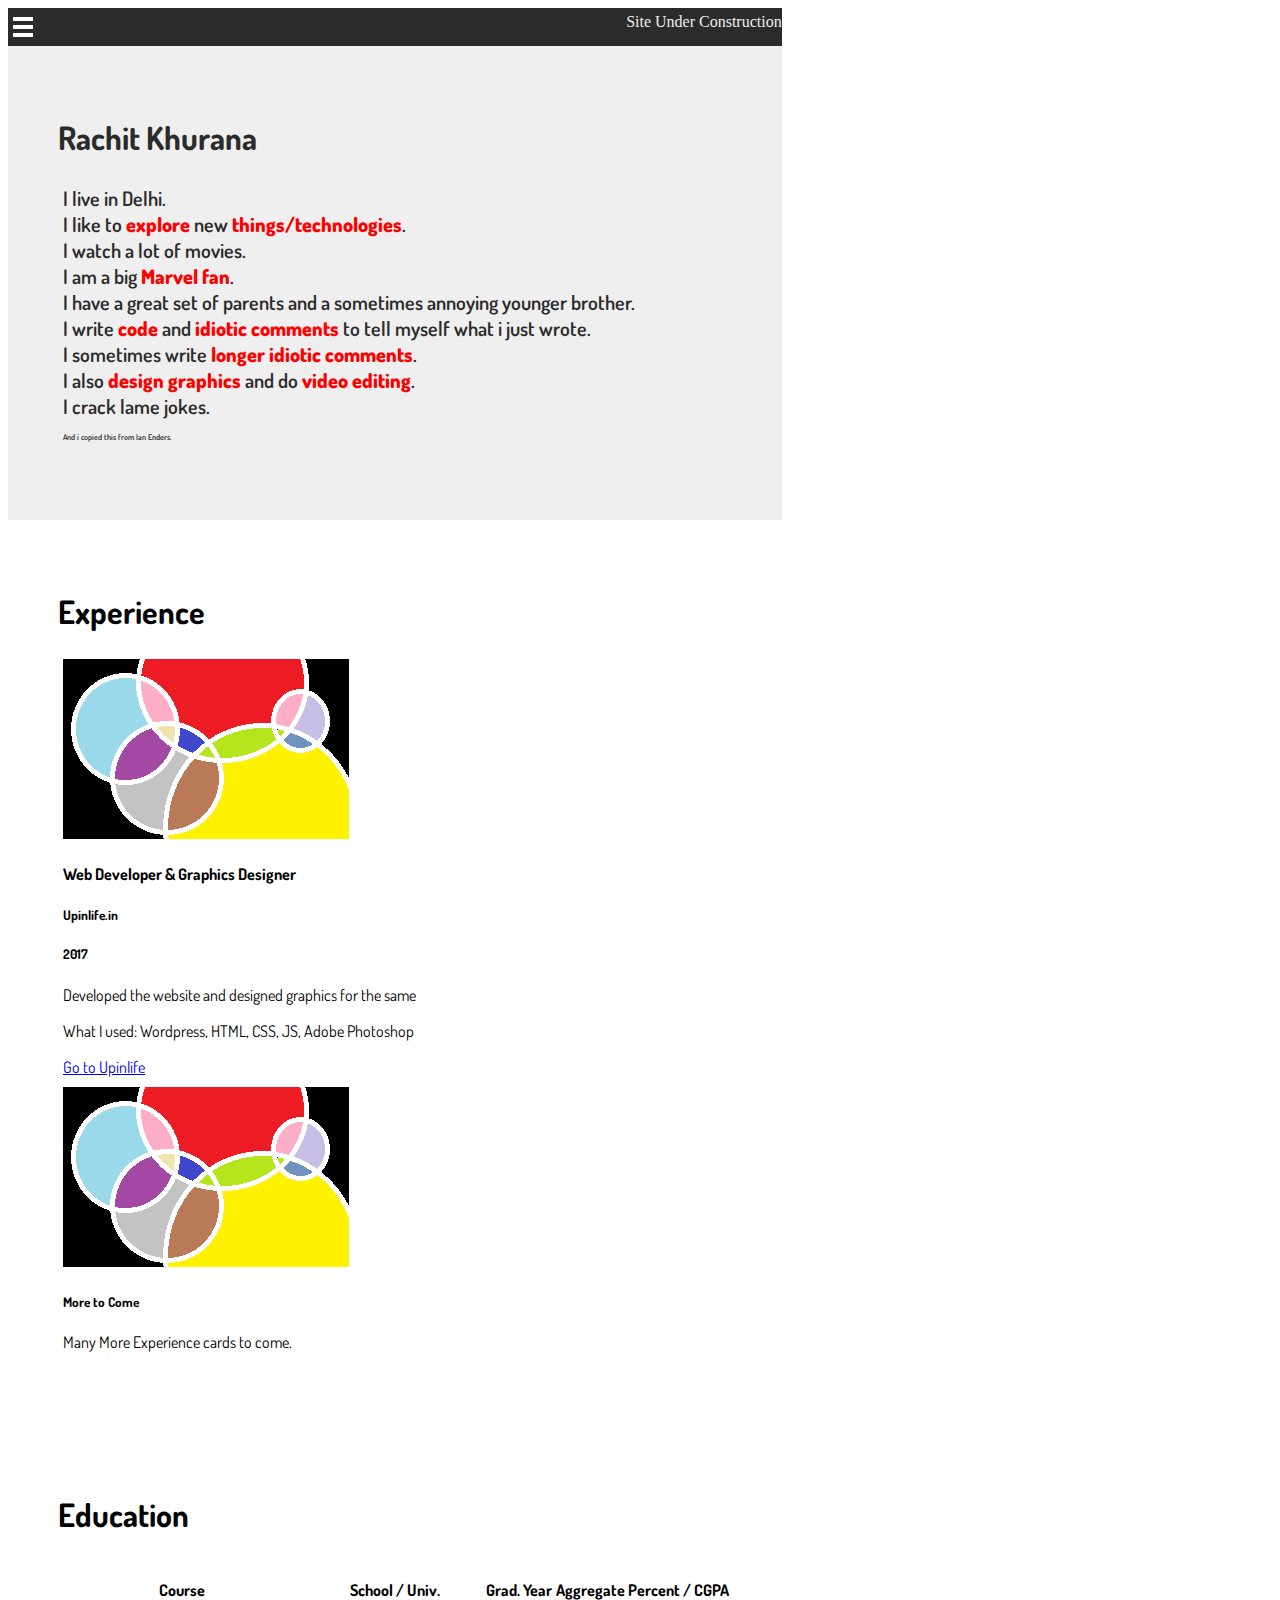
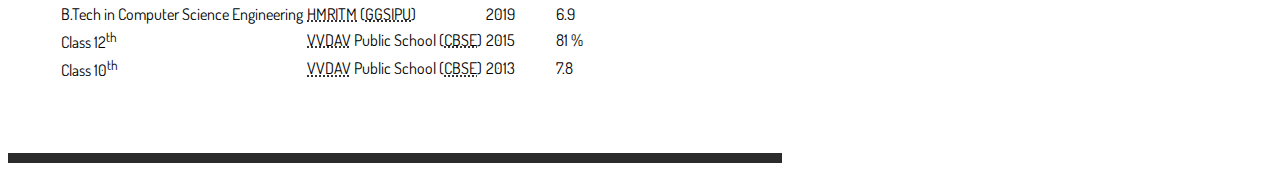
<file: index.html>
<!DOCTYPE html>
<html>
<head>
	<meta charset="utf-8">
	<meta name="viewport" content="width=device-width, initial-scale=1">
    <meta name="theme-color" content="#2b2b2b">
	<title>Rachit Khurana</title>
	<link rel="stylesheet" href="https://stackpath.bootstrapcdn.com/bootstrap/4.1.1/css/bootstrap.min.css" integrity="sha384-WskhaSGFgHYWDcbwN70/dfYBj47jz9qbsMId/iRN3ewGhXQFZCSftd1LZCfmhktB" crossorigin="anonymous">
	<script type="text/javascript" src="https://ajax.googleapis.com/ajax/libs/jquery/1.11.3/jquery.min.js"></script>
	<script src="https://stackpath.bootstrapcdn.com/bootstrap/4.1.1/js/bootstrap.min.js" integrity="sha384-smHYKdLADwkXOn1EmN1qk/HfnUcbVRZyYmZ4qpPea6sjB/pTJ0euyQp0Mk8ck+5T" crossorigin="anonymous"></script>
	<link rel="stylesheet" type="text/css" href="css/master.css">
    <link rel="stylesheet" type="text/css" href="css/index-content.css">
</head>
<body>

<div class="wrapper">
    
    <!-- Sidebar -->
    <nav id="sidebar" class="sidebar">

    	<button id="close-sidebar" type="button" class="close" aria-label="Close">
  			<span aria-hidden="true" style="font-size: 50px; padding-right: 10px; color: #fff;">&times;</span>
		</button>


    	<div class="navbar-header">

    		<img src="images\rachit.jpeg" height="150" width="150" style="transition: all 0.2s; margin-top: 90px;" class="img rounded-circle" align="center">
    		

    		<a href="#" class="navbar-brand brand" style="width: 100%; display: block;">RACHIT KHURANA</a>
    	</div>
    	<ul class="nav navbar-nav">
    		<li class="nav-item"><a href="#" onclick="scrollTo(this,'#about')">About Me</a></li>
    		<li class="nav-item"><a href="#" onclick="scrollTo(this,'#experience')">Experience</a></li>
    		<li class="nav-item"><a href="#" onclick="scrollTo(this,'#education')">Education</a></li>
    		<li class="nav-item"><a href="#" onclick="scrollTo(this,'#about')">Projects</a></li>
    		<li class="nav-item"><a href="#" onclick="scrollTo(this,'#about')">Contact Me</a></li>
    	</ul>
    </nav>

    <div id="content" class="container-fluid" onclick="whenClickContentArea(this)">

    	<div id="header" class="header">
    		<div id="tgl-but" class="tgl-but-container" style="float: left;">
  				<div class="bar1"></div>
  				<div class="bar2"></div>
  				<div class="bar3"></div>
			</div>

			<!-- <div class="header-name" style="float: left;">RACHIT KHURANA</div> -->

			<div class="under-const" style="color: #EEE; float: right;">Site Under Construction!</div>

    	</div>

<!-- ----------------------------------------------------------------------------------------------------------- -->
<!-- THE MAIN CONTENT -->
    	<div id="content-inside" class="container-fluid"  onclick="whenClickContentArea(this)">
    		<!-- <span class="name">Rachit Khurana</span> -->

<!-- ABOUT DIV SECTION -->
    		<div class="row" id="about">
                <div class="col-md-12 col-sm-12 about contentDivs">
                    <!-- <img src="images\rachit.jpeg" class="myImg img rounded-circle"> -->
                    <span class="name"><h1 class="nameHeading">Rachit Khurana</h1></span>
                    <p class="aboutPara">
                        I live in Delhi.<br>
                        I like to <mark>explore</mark> new <mark>things/technologies</mark>.<br>
                        I watch a lot of movies.<br>
                        I am a big <mark>Marvel fan</mark>.<br>
                        I have a great set of parents and a sometimes annoying younger brother.<br>
                        I write <mark>code</mark> and <mark>idiotic comments</mark> to tell myself what i just wrote.<br>
                        I sometimes write <mark>longer idiotic comments</mark>.<br>
                        I also <mark>design graphics</mark> and do <mark>video editing</mark>.<br>
                        I crack lame jokes.<br>
                        <font style="font-size: 8px;">And i copied this from Ian Enders.</font>
                    </p>
                </div>
    		</div>




<!-- Experience DIV SECTION -->
            <div class="row contentDivs" id="experience">
               
                    <div style="width: 100%"><h1 class="heading">Experience</h1></div>
                    
                        <!-- Card -->
                        <div class="col col-sm-12 col-md-3 edu-card-divs">

                            <div class="card">
                                <img class="card-img-top" src="images/card-images/card-top-img.png" alt="Card image cap">
                                <div class="card-body">
                                    <h4 class="card-title">Web Developer & Graphics Designer</h4>
                                    <h5 class="card-title">Upinlife.in</h5>
                                    <h5 class="card-title text-disabled">2017</h5>
                                    <p class="card-text">Developed the website and designed graphics for the same</p>
                                    <p>What I used: Wordpress, HTML, CSS, JS, Adobe Photoshop</p>
                                    <a href="http://www.upinlife.in" class="btn btn-light" target="_blank">Go to Upinlife</a>
                                </div>
                            </div>

                        </div>

                        <!-- Card -->
                        <div class="col col-sm-12 col-md-3 edu-card-divs">

                            <div class="card">
                                <img class="card-img-top" src="images/card-images/card-top-img.png" alt="Card image cap">
                                <div class="card-body">
                                    <h5 class="card-title">More to Come</h5>
                                    <p class="card-text">Many More Experience cards to come.</p>
                                    <!-- <a href="#" class="btn btn-primary">Go somewhere</a> -->
                                </div>
                            </div>

                        </div>


                
            </div>


<!-- EDUCATION DIV SECTION -->
            <div class="row" id="education">
                
                <div class="col-md-12 col-sm-12 education contentDivs">
                    <h1 class="heading">Education</h1>

                    <br>

                    <div class="table-responsive-sm edu-table">
                    <table class="table table-light table-hover">
                        <thead class="thead thead-dark">
                            <th>Course</th>
                            <th>School / Univ.</th>
                            <th>Grad. Year</th>
                            <th>Aggregate Percent / CGPA</th>
                        </thead>
                        <tbody class="tbody">
                            <tr>
                                <td>B.Tech in Computer Science Engineering</td>
                                <td><abbr title="HMR Institute of Technology and Management">HMRITM</abbr> (<abbr title="Guru Gobind Singh Indraprastha University">GGSIPU</abbr>)</td>
                                <td>2019</td>
                                <td>6.9</td>
                            </tr>
                            <tr>
                                <td>Class 12<sup>th</sup></td>
                                <td><abbr title="Veda Vyasa Dayanand Anglo Vedic">VVDAV</abbr> Public School (<abbr title="Central Board of Senior Secondary Education">CBSE</abbr>)</td>
                                <td>2015</td>
                                <td>81 %</td>
                            </tr>
                            <tr>
                                <td>Class 10<sup>th</sup></td>
                                <td><abbr title="Veda Vyasa Dayanand Anglo Vedic">VVDAV</abbr> Public School (<abbr title="Central Board of Senior Secondary Education">CBSE</abbr>)</td>
                                <td>2013</td>
                                <td>7.8</td>
                            </tr>
                        </tbody>
                    </table>
                    </div>

                    <br>




                </div>
            </div>







    	</div> <!-- CONTENT INSIDE END-->
<!-- THE MAIN CONTENT END -->
<!-- ----------------------------------------------------------------------------------------------------------- -->

    	<div class="footer">

    	</div>
    </div>


</div>


<script>
	$("#tgl-but").click(
		function(e){
			e.preventDefault();
			$("#sidebar").toggleClass("sidebar-displayed");
			//e.classList.toggle("change");
		}
	);

	$("#close-sidebar").click(
		function(e){
			e.preventDefault();
			$("#sidebar").toggleClass("sidebar-displayed");
			//e.classList.toggle("change");
		}
	);

	function whenClickContentArea(e) {
		e.preventDefault();
		$("#sidebar").classList.remove("sidebar-displayed");
	}


    function scrollTo(a,e){
        a.preventDefault();
        $('html,body').animate({
            scrollTop: $(e).affset().top -20
        }, 'slow');
    }
</script>

</body>
</html>
</file>
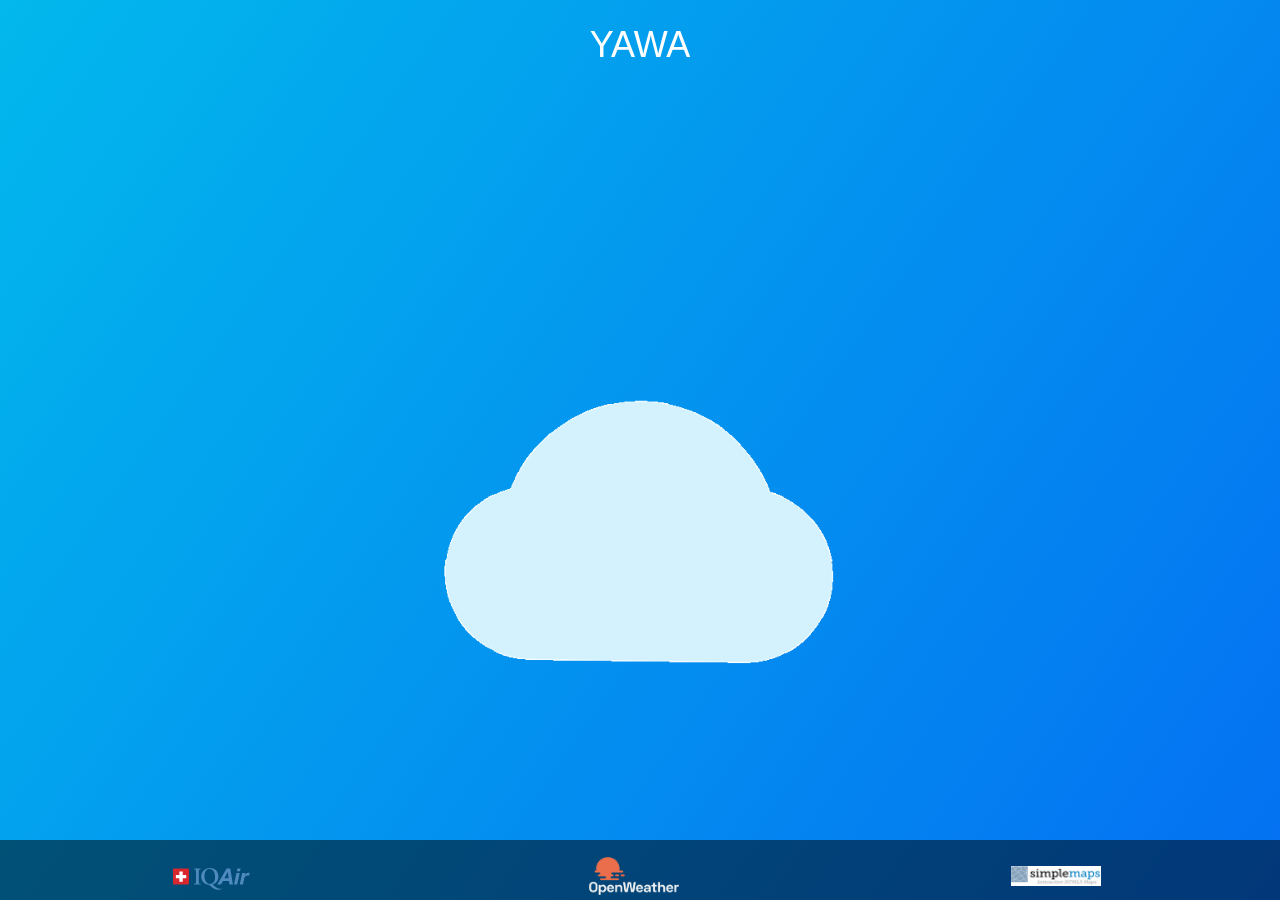
<file: yawa/index.html>
<!DOCTYPE html>
<html lang="en">
<head>
    <meta charset="UTF-8">
    <meta name="viewport" content="width=device-width, initial-scale=1.0">
    <title>YAWA - Yet Another Weather App</title>

    <link rel="stylesheet" href="style.css">
</head>
<body>
    <canvas id="bg-gradient"></canvas>

    <div id="container" class="container">
        <div id="header" class="header">
            YAWA
        </div>

        <div class="animation">
            <!-- <video src="./op.mp4" autoplay loop></video> -->
            <img src="./weatherIconAnimation.gif" alt="">
        </div>

        <div class="fullform">
            Yet Another Weather App
        </div>

        <div class="aboutPara">
            A weather app that gives you just the amount of information that you need.<br />
            No More. No Less.
        </div>


        <div class="author mt-24">
            <div class="madeByText">
                Made By
            </div>
            <div class="w-50">
                <div class="authorName">Rachit Khurana</div>
            </div>
            <div class="w-50">
                <div class="authorName">Jai Nijhawan</div>
            </div>
        </div>


        <div class="bibliography w-full">
            <!-- <div class="w-full text-center">
                What we used
            </div> -->
            <div class="flex justify-between w-full mt-8 h-full">
                <div class="w-one-third text-center flex justify-center align-center h-full">
                    <a href="https://www.iqair.com">
                        <img src="./images/ic-logo.svg" alt="">
                    </a>
                </div>
                <div class="w-one-third text-center flex justify-center align-center h-full">
                    <a href="https://openweathermap.org">
                        <img src="./images/open_weather_logo.png" alt="">
                    </a>
                </div>
                <div class="w-one-third text-center flex justify-center align-center h-full">
                    <a href="https://simplemaps.com">
                        <img src="./images/simple_maps-logo.png" alt="">
                    </a>
                </div>
            </div>
        </div>


    </div>

    <script src="./granim.min.js"></script>
    <script>
        var granimInstance = new Granim({
            element: '#bg-gradient',
            direction: 'diagonal',
            isPausedWhenNotInView: true,
            states : {
                "default-state": {
                    gradients: [
                        ['#00c6ff', '#0072ff'],
                        ['#0F2027', '#2C5364'],
                        ['#000428', '#004e92']
                    ]
                }
            }
        });
    </script>
</body>
</html>
</file>
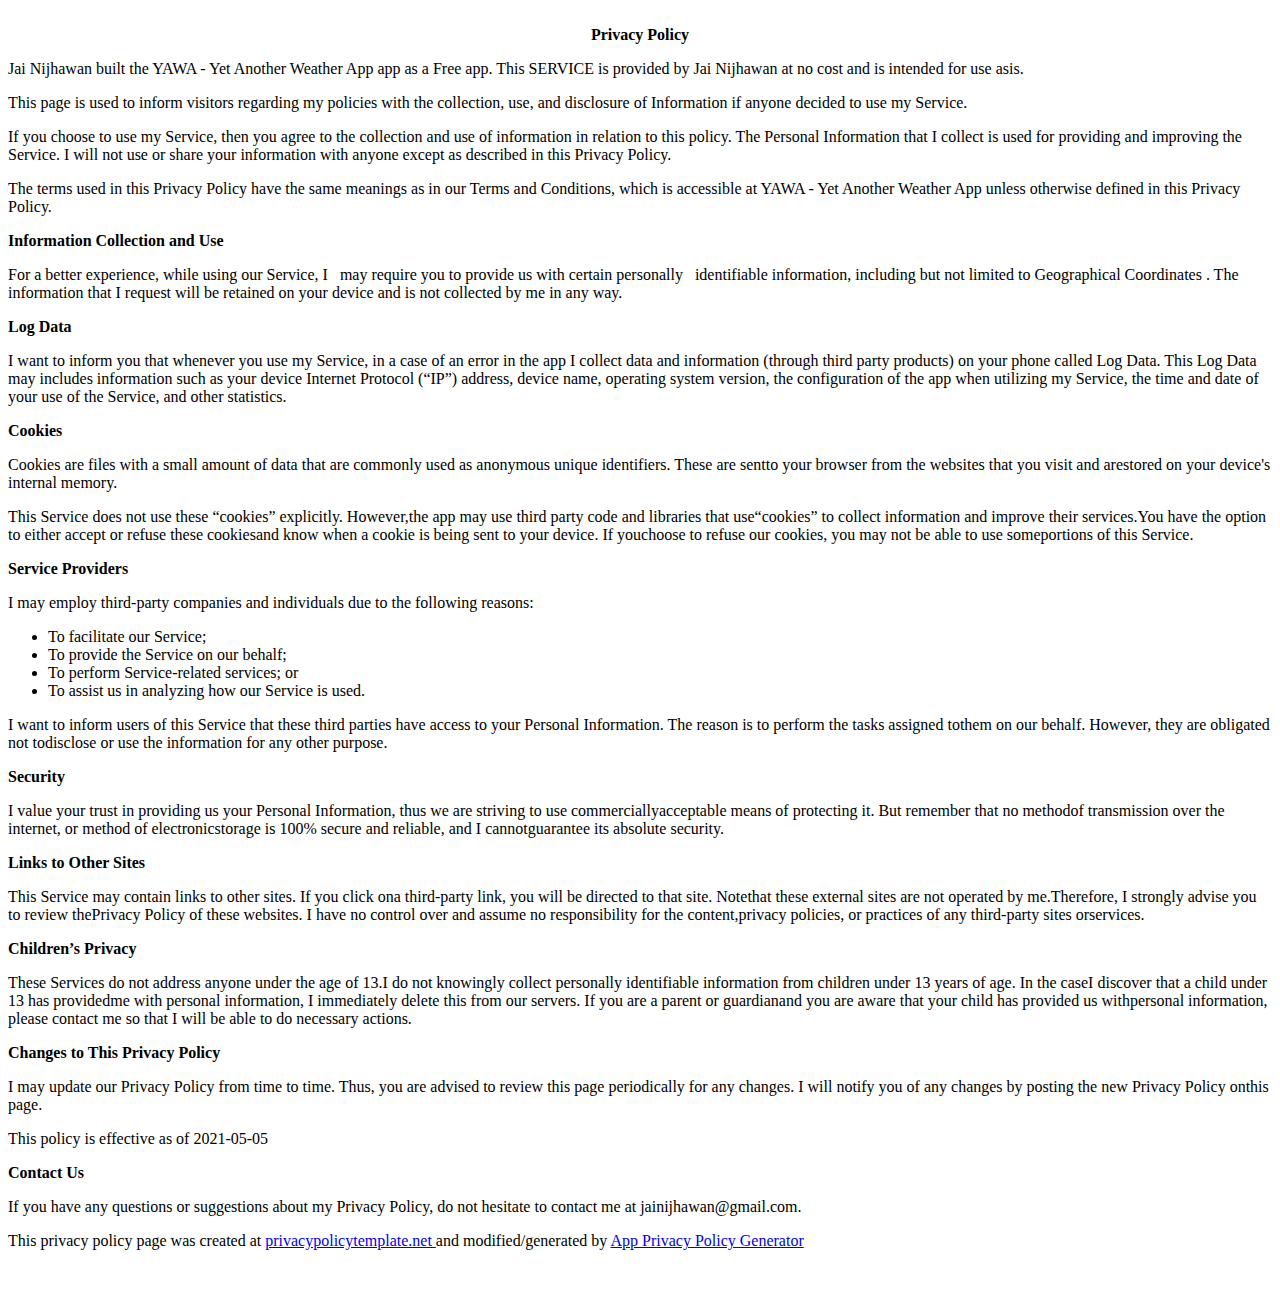
<file: yawa/policy.html>
<!DOCTYPE html>     
<html>
      <head>
          
    <meta charset="utf-8" />
          
    <meta name="viewport" content="width=device-width" />
          
    <title>Privacy Policy</title>
    <!--       <style> body { font-family: 'Helvetica Neue', Helvetica, Arial, sans-serif; padding:1em; } </style> -->
        
  </head>
      
  <body>

    <div style="text-align: center"><strong>Privacy Policy</strong></div>

    <p>
        Jai Nijhawan built the YAWA - Yet Another Weather App
        app as a Free app. This SERVICE is provided by Jai Nijhawan at no cost and is intended for use asis.
    </p>

    <p>
        This page is used to inform visitors regarding my policies with the collection, use, and disclosure of Information if anyone decided to use my Service.
    </p>

    <p>
        If you choose to use my Service, then you agree to
        the collection and use of information in relation to
        this policy. The Personal Information that I collect is
        used for providing and improving the Service. I will not
        use or share your information with anyone except as
        described in this Privacy Policy.
    </p>
    <p>
        The terms used in this Privacy Policy have the same
        meanings as in our Terms and Conditions, which is
        accessible at YAWA - Yet Another Weather App unless
        otherwise defined in this Privacy Policy.
    </p>

    <p><strong>Information Collection and Use</strong></p>

    <p>
        For a better experience, while using our Service, I
        may require you to provide us with certain personally
        identifiable information, including but not limited to
        Geographical Coordinates . The information that I
        request will be retained on your device and is not collected by me in any
        way. 
    </p>
    
    <!---->
    <p><strong>Log Data</strong></p>

    <p>
      I want to inform you that whenever you
      use my Service, in a case of an error in the app
      I collect data and information (through third party
      products) on your phone called Log Data. This Log Data
      may includes information such as your device Internet
      Protocol (“IP”) address, device name, operating system
      version, the configuration of the app when utilizing my
      Service, the time and date of your use of the Service,
      and other statistics. 
    </p>

    <p><strong>Cookies</strong></p>

    <p>
        Cookies are files with a small amount of data that are
        commonly used as anonymous unique identifiers. These are
        sentto your browser from the websites that you visit
        and arestored on your device's internal memory.              
    </p>

    <p>
     This Service does not use these “cookies” explicitly.
      However,the app may use third party code and libraries
      that use“cookies” to collect information and improve
      their services.You have the option to either accept or
      refuse these cookiesand know when a cookie is being
      sent to your device. If youchoose to refuse our
      cookies, you may not be able to use someportions of
      this Service.                 
    </p>

    <p><strong>Service Providers</strong></p>
    <p>
     I may employ third-party companies and
     individuals due to the following reasons:
                      
    </p>
    <ul>
      <li>To facilitate our Service;</li>
      <li>To provide the Service on our behalf;</li>
      <li>To perform Service-related services; or</li>
      <li>To assist us in analyzing how our Service is used.</li>
    </ul>
    <p>
     I want to inform users of this Service
     that these third parties have access to your Personal
     Information. The reason is to perform the tasks assigned
      tothem on our behalf. However, they are obligated not
      todisclose or use the information for any other
      purpose.                 
    </p>
    <p><strong>Security</strong></p>
    <p>
     I value your trust in providing us your
     Personal Information, thus we are striving to use
      commerciallyacceptable means of protecting it. But
      remember that no methodof transmission over the
      internet, or method of electronicstorage is 100% secure
      and reliable, and I cannotguarantee its absolute
      security.                 
    </p>
    <p><strong>Links to Other Sites</strong></p>
    <p>
     This Service may contain links to other sites. If you
      click ona third-party link, you will be directed to
      that site. Notethat these external sites are not
      operated by me.Therefore, I strongly advise you to
      review thePrivacy Policy of these websites. I have
     no control over and assume no responsibility for the
      content,privacy policies, or practices of any
      third-party sites orservices.                 
    </p>
    <p><strong>Children’s Privacy</strong></p>
    <p>
     These Services do not address anyone under the age of
      13.I do not knowingly collect personally
     identifiable information from children under 13 years of
      age. In the caseI discover that a child under 13 has
      providedme with personal information, I immediately
     delete this from our servers. If you are a parent or
      guardianand you are aware that your child has provided
      us withpersonal information, please contact me so that
     I will be able to do necessary actions.                 
    </p>
    <p><strong>Changes to This Privacy Policy</strong></p>
    <p>
     I may update our Privacy Policy from
     time to time. Thus, you are advised to review this page
     periodically for any changes. I will
     notify you of any changes by posting the new Privacy
      Policy onthis page.                 
    </p>
    <p>This policy is effective as of 2021-05-05</p>
    <p><strong>Contact Us</strong></p>
    <p>
     If you have any questions or suggestions about my
     Privacy Policy, do not hesitate to contact me at
      jainijhawan@gmail.com.                 
    </p>
    <p>
      This privacy policy page was created at
      <a
        href="https://privacypolicytemplate.net"
        target="_blank"
        rel="noopener noreferrer"
        >privacypolicytemplate.net </a
      >and modified/generated by
      <a
        href="https://app-privacy-policy-generator.nisrulz.com/"
        target="_blank"
        rel="noopener noreferrer"
        >App Privacy Policy Generator</a
      >
    </p>
        
  </body>
      
</html>
</file>
<file: css/master.css>
@import url("https://fonts.googleapis.com/css?family=Dosis:400,600,700");

:root{
    --priColor:#2b2b2b;
    --txtOnPriColor:#fff;
}

.wrapper {
    display: flex;
    width: 100%;
}

.sidebar {
    width: 0px;
    position: fixed;
    top: 0;
    left: 0;
    height: 100%;
    z-index: 999;
    background: var(--priColor);
    color: var(--txtOnPriColor);
    transition: all 0.3s;
    overflow-y: hidden;

    font-family: 'Dosis', sans-serif;
    font-weight: 400;
}

.sidebar-displayed{
    width: 250px;
}

#sidebar.sidebar-displayed ~ #header{
    padding-left: 250px; 
}


#content{
    transition: all 0.3s;
    background-color: var(--priColor);
    height: 100%;
    display: block;
    overflow-y: hidden;
}

#content-inside{
    background-color: #fff;
    display: block;
    overflow-y: hidden;
    overflow-x: hidden;
}

.navbar-header{
    width: 100%;
    display: block;
    text-align: center;
    margin-top: 50px;
}

.sidebar li{
    display: block;
    line-height: 30px;
    text-align: center;
    font-family: 'Dosis', sans-serif;
    font-weight: 400;

    opacity: 1;
}

.sidebar a{
    color: var(--txtOnPriColor);
    display: block;
    text-decoration: none;
    transition: all 0.3s;

    opacity: 1;

}

.sidebar a:hover{
    background-color: #fff;
    color: var(--priColor);
    font-weight: 600;
}

.sidebar img{
    opacity: 1;
}

.sidebar img:hover{
    border: 5px solid #fff;
}



.header{
    padding: 5px;
    width: 100%;
    background-color: var(--priColor);
    color: var(--txtOnPriColor);
    margin: 0;
    overflow-y: hidden;
    overflow-y: hidden;
    display: block;
    transition: all 0.3s;

}

.header-name{
    display: block;
    overflow-y: hidden;
    overflow-y: hidden;
    padding-left: 5px;
    transition: all 0.3s;
}

.footer{
    background-color: var(--priColor);
    padding: 5px;
    color: var(--txtOnPriColor);
    display: block;
    overflow-y: hidden;
    overflow-x: hidden;
    transition: all 0.3s;
}

/*the thing that is actually that things which is --- TOGGLE BUTTON*/
.tgl-btn-container {
    display: inline-block;
    cursor: pointer;
    background-color: var(--priColor)
}

.bar1, .bar2, .bar3 {
    width: 20px;
    height: 4px;
    background-color: var(--txtOnPriColor);
    margin: 4px 0;
    transition: 0.4s;
}
/*
.change .bar1 {
    -webkit-transform: rotate(-45deg) translate(-9px, 6px);
    transform: rotate(-45deg) translate(-9px, 6px);
}
.change .bar2 {opacity: 0;}
.change .bar3 {
    -webkit-transform: rotate(45deg) translate(-8px, -8px);
    transform: rotate(45deg) translate(-8px, -8px);
}*/
/*that thing which actually is TOGGLE BUTTON ENDS HERE!!*/
</file>
<file: css/index-content.css>
@import url("https://fonts.googleapis.com/css?family=Dosis:400,600,700");

:root{
    --priColorContent:#efefef;
    --txtOnPriColorContent:#2b2b2b;
    --markColor: red;
}



#content-inside{

}

mark{
	background-color: var(--priColorContent)!important;
	color: var(--markColor);
	font-weight: 800;
}


.contentDivs{
	padding: 20px;
	font-family: 'Dosis';
}

.about{
	background-color: var(--priColorContent);
	color: var(--txtOnPriColorContent);

	font-family: 'Dosis';
}



.name{
	
}

.name{
	transition: all 0.3s;
}

.nameHeading{

}

.myImg{
	height: 70px;
	width: 70px;
}

.myImg{

}

.aboutPara{
	font-weight: 600;
	font-size: 20px;
	padding: 5px;
}

.education{
	font-family: 'Dosis';
}

.edu-table{
	overflow-x: auto;
}

.edu-card-divs{
	padding: 5px;
}

/*----------------media queries if any----------------*/


@media (max-width: 768px) { /*--- SMALL SCREEN ---*/
	.contentDivs{
		padding: 10px;
	}
	.aboutPara{
		font-size: 16px;
	}

}

@media (min-width: 769px) { /*--- BIG SCREEN ---*/
	.contentDivs{
		padding: 50px;
	}
	.aboutPara{
		font-size: 20px;
	}

}
</file>
<file: yawa/style.css>
* {
    font-family: 'Helvetica Neue', 'Helvetica', sans-serif;
}


body, html {
    padding: 0;
    margin: 0;
}

#bg-gradient {
    width: 100vw;
    height: 100vh;
    margin: 0;
    position: absolute;
    top: 0;
    left: 0;
    z-index: 0;
}

.container {
    width: 100%;
    height: 100%;
    z-index: 1;
    position: absolute;
    top: 0;
    left: 0;

    overflow: hidden;
}

.header {
    width: 100%;
    height: 10vh;
    background-color: transparent;
    text-align: center;

    font-weight: lighter;
    font-size: 36px;
    line-height: 10vh;
    color: white;
}

.animation {
    text-align: center;
}

.animation video {
    width: 80%;
    height: auto;
}

.animation img {
    width: 69%;
    height: auto;
}

.fullform {
    text-align: center;
    font-size: 24px;
    font-weight: lighter;

    color: white;
}

.aboutPara {
    color: white;
    font-size: 18px;
    text-align: center;
    font-weight: lighter;
    margin-top: 30px;
    line-height: 24px;
}

.bibliography {
    background-color: rgba(0, 0, 0, 0.5);
    color: white;
    font-weight: lighter;
    height: 60px;

    position: absolute;
    bottom: 0; left: 0;

}

.bibliography img {
    max-width: 90px;
}


.author {
    /* position: absolute; */
    width: 100%;
    /* bottom: 0;
    left: 0; */
    padding-bottom: 24px;
    text-align: center;
    color: white;
    font-weight: lighter;
    font-size: 18px;
}

.author .w-50 {
    float: left;
    width: 50%;
}

.author .madeByText {
    margin-bottom: 10px;
}

.author .authorName {
    font-weight: normal;
}


@media only screen and (max-width: 320px) {
    .animation img {
        width: 60%;
        height: auto;
    }

    .aboutPara {
        margin-top: 12px;
    }

    .bibliography {
        margin-top: 12px;
    }
}




/* ---- */

.flex {
    display: flex;
}

.justify-center {
    justify-content: center;
}

.align-center {
    align-items: center;
}

.w-full {
    width: 100%;
}

.w-half {
    width: 50%;
}

.w-one-third {
    width: 33%;
}

.h-full {
    height: 100%;
}

.text-center {
    text-align: center;
}

.mt-40 {
    margin-top: 40px;
}

.mt-24 {
    margin-top: 24px;
}

.mt-8 {
    margin-top: 8px;
}
</file>
